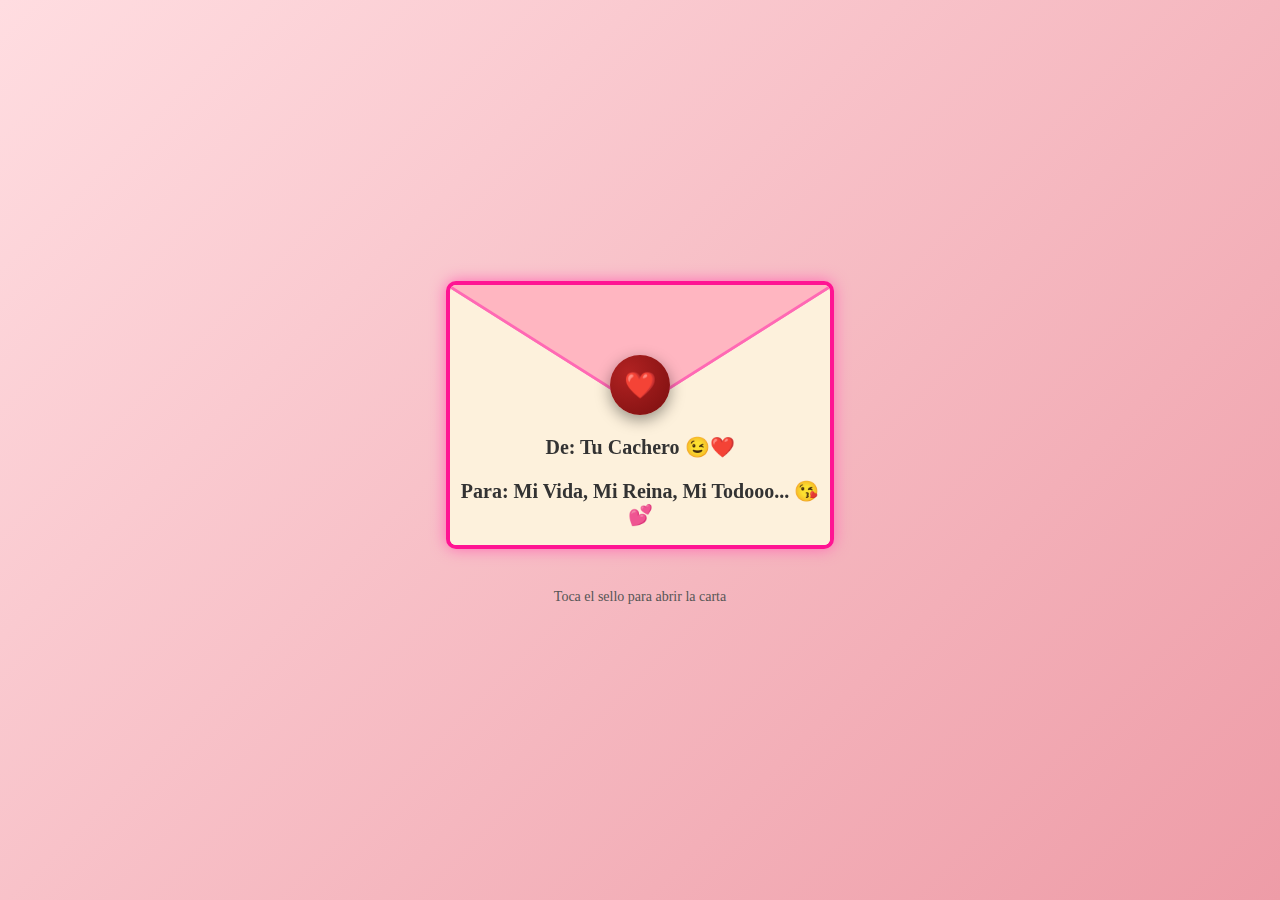
<file: index.html>
<!DOCTYPE html>
<html lang="es">
<head>
<meta charset="UTF-8">
<meta name="viewport" content="width=device-width, initial-scale=1.0">
<title>Para Ti ❤️</title>
<link href="https://fonts.googleapis.com/css2?family=Great+Vibes&display=swap" rel="stylesheet">
<link rel="stylesheet" href="style.css">
</head>
<body>
    <div id="corazones"></div>

<div class="envelope-container">

    <div class="envelope">

        <!-- Parte frontal -->
        <div class="envelope-body">
            <div class="text-front">
                <p>De: Tu Cachero 😉❤️</p>
                <p>Para: Mi Vida, Mi Reina, Mi Todooo... 😘💕</p>
            </div>
        </div>

        <!-- Triángulo superior -->
        <div class="envelope-flap"></div>

        <!-- Sello -->
        <div class="seal" onclick="abrirCarta()">❤️</div>

    </div>

    <p class="hint">Toca el sello para abrir la carta</p>

</div>


<script>
function abrirCarta() {

    const contenedor = document.getElementById("corazones");

    for (let i = 0; i < 40; i++) {  // más corazones
        const heart = document.createElement("div");
        heart.className = "corazon";
        heart.innerHTML = "💖";

        // posición ALEATORIA en toda la pantalla
        heart.style.left = Math.random() * window.innerWidth + "px";
        heart.style.top = Math.random() * window.innerHeight + "px";

        // tamaños distintos (más bonito)
        heart.style.fontSize = (Math.random() * 20 + 15) + "px";

        contenedor.appendChild(heart);

        setTimeout(() => heart.remove(), 2000);
    }

    setTimeout(() => {
        window.location.href = "carta.html";
    }, 700);
}

</script>

</body>
</html>
</file>
<file: style.css>
body{
    margin:0;
    font-family: 'Great Vibes', cursive;
    background: linear-gradient(135deg,#ffdde1,#ee9ca7);
    display:flex;
    justify-content:center;
    align-items:center;
    height:100vh;
    text-align:center;
}
/* SOBRE */
.envelope{
    width:300px;
    height:200px;
    background:#fdf1dc;
    border-radius:10px;
    position:relative;
    box-shadow:0 10px 25px rgba(0,0,0,0.3);
}

.front-text{
    position:absolute;
    top:20px;
    width:100%;
}

.seal{
    width:60px;
    height:60px;
    background:#b22222;
    border-radius:50%;
    position:absolute;
    bottom:-30px;
    left:50%;
    transform:translateX(-50%);
    display:flex;
    justify-content:center;
    align-items:center;
    color:white;
    font-size:24px;
    cursor:pointer;
    box-shadow:0 5px 15px rgba(0,0,0,0.4);
}

.hint{
    margin-top:60px;
}
.note p{
    font-family: 'Great Vibes', cursive;
    font-size: 26px;
    line-height: 1.6;
}

/* CARTA */
.letter-container{
    display: flex;
    flex-direction: column;  /* ahora en columna */
    justify-content: center;
    align-items: center;
    min-height: 100vh;       /* mejor que height */
}
.love-footer {
    width: 100%;
    text-align: center;
    margin-top: 20px;
    font-family: 'Great Vibes', cursive;
    color: #8b004f;  /* vino oscuro */
}

.iniciales {
    font-size: 40px;      /* más grande */
    font-weight: bold;
    letter-spacing: 3px;  /* separa letras */
    
    color: #8b004f;
    text-shadow: 0 2px 5px rgba(0,0,0,0.3);


}
.iniciales::before,
.iniciales::after {
    content: " ❤️ ";
}
.iniciales, #contador {
    text-shadow: 0 1px 3px rgba(0,0,0,0.3);
}

#contador {
    font-size: 20px;
    font-family: Arial, sans-serif; /* más legible para números */
    margin-top: 5px;
    color: #4a0033;
    font-weight: bold;
}
.letter {
    border: 4px solid #ff69b4;
    border-radius: 20px;
    padding: 20px;
    background: white;
    animation: brillo 2s infinite alternate;
}

@keyframes brillo {
    from { box-shadow: 0 0 10px #ff69b4; }
    to { box-shadow: 0 0 25px #ff1493; }
}

/* TÍTULOS: Playfair Display (elegante y legible) */
.text-front,
.letter h2,
.letter h3 {
    font-family: 'Playfair Display', serif;
    font-weight: 700;
    color: #333;
}

/* PÁRRAFOS: Cormorant Garamond (romántico y legible) */
.note p {
    font-family: 'Cormorant Garamond', serif;
    font-size: 18px;
    line-height: 1.6;
    color: #444;
}

/* BOTONES */
button {
    font-family: 'Playfair Display', serif;
}

#ramo3d{
    margin:20px auto;
}

.note{
    margin-top:20px;
}

button{
    margin-top:20px;
    padding:10px 20px;
    border:none;
    background:#b22222;
    color:white;
    border-radius:5px;
    cursor:pointer;
}
body{
    margin:0;
    height:100vh;
    display:flex;
    justify-content:center;
    align-items:center;
    background: linear-gradient(135deg,#ffdde1,#ee9ca7);
    font-family: 'Georgia', serif;
}

/* CONTENEDOR */
.envelope-container{
    text-align:center;
}

.envelope{
    position:relative;
    width:380px;
    height:260px;

    border: 4px solid #ff1493;  /* 💖 marco único */
    border-radius:10px;

    box-shadow: 0 0 15px #ff69b4;
    overflow:hidden;  /* magia */
}


/* TRIÁNGULO SUPERIOR */
.envelope-flap{
    position:absolute;
    top:0;
    left:0;
    width:0;
    height:0;
    border-left:190px solid transparent;
    border-right:190px solid transparent;
    border-top:120px solid #f8e6c8;
    z-index:2;
    filter: drop-shadow(0 6px 6px rgba(0,0,0,0.25));
}

/* TEXTO */
.text-front{
    position:absolute;
    top:50px;   /* antes 120px */
    width:100%;
    text-align:center;
    font-size:20px;
}
/* SELLO DE CERA */
.seal{
    position:absolute;
    top:70px;  /* Más arriba */
    left:50%;
    transform:translateX(-50%);
    width:60px;
    height:60px;
    background:radial-gradient(circle at 30% 30%, #b22222, #7a0f0f);
    border-radius:50%;
    display:flex;
    justify-content:center;
    align-items:center;
    font-size:26px;
    color:white;
    cursor:pointer;
    box-shadow:0 5px 15px rgba(0,0,0,0.4);
    z-index:3;
}

.seal:hover{
    transform:translateX(-50%) scale(1.1);
}

.hint{
    margin-top:40px;
    font-size:14px;
    color:#555;
}
#ramo3d {
    width: 300px;
    height: 300px;
    margin: 20px auto;       /* espacio superior e inferior */
    border-radius: 15px;     /* bordes redondeados */
    background: #fef;        /* fondo suave */
    box-shadow: 0 8px 20px rgba(0,0,0,0.2); /* sombra sutil */
    overflow: hidden;        /* evita que se salga el 3D */
}

#corazones {
    position: fixed;
    left: 0;
    top: 0;
    width: 100%;
    height: 100%;
    pointer-events: none;
    overflow: hidden;
}

.corazon {
    position: absolute;
    font-size: 20px;
    animation: flotar 2s linear forwards;
}

@keyframes flotar {
    from {
        transform: translateY(0) scale(1);
        opacity: 1;
    }
    to {
        transform: translateY(-200px) scale(1.8);
        opacity: 0;
    }
}
.love-footer {
    margin-top: 20px;
    text-align: center;
    font-family: 'Great Vibes', cursive;
    color: #ff4d88;
}

.iniciales {
    font-size: 32px;
    margin-bottom: 5px;
}

#contador {
    font-size: 18px;
}
.envelope-body{
    position:absolute;
    bottom:0;
    width:100%;
    height:180px;
    background:#fdf1dc;
    border:none;   /* 🔥 importante */
    box-shadow:none;
}
.envelope-flap{
    width: 0;
    height: 0;
    margin-bottom: -10px;   /* elimina la línea */

    border-left: 190px solid transparent;
    border-right: 190px solid transparent;
    border-top: 120px solid #ffb6c1;

    filter: drop-shadow(0 0 0 #ff69b4)
            drop-shadow(0 2px 0 #ff69b4)
            drop-shadow(2px 0 0 #ff69b4)
            drop-shadow(-2px 0 0 #ff69b4);
}
.fade-sv {
    opacity: 0;
    display: inline-block;
    animation: fadeInSV 2s forwards; /* dura 2 segundos */
}

@keyframes fadeInSV {
    from { opacity: 0; transform: translateY(-10px); }
    to { opacity: 1; transform: translateY(0); }
}
</file>
